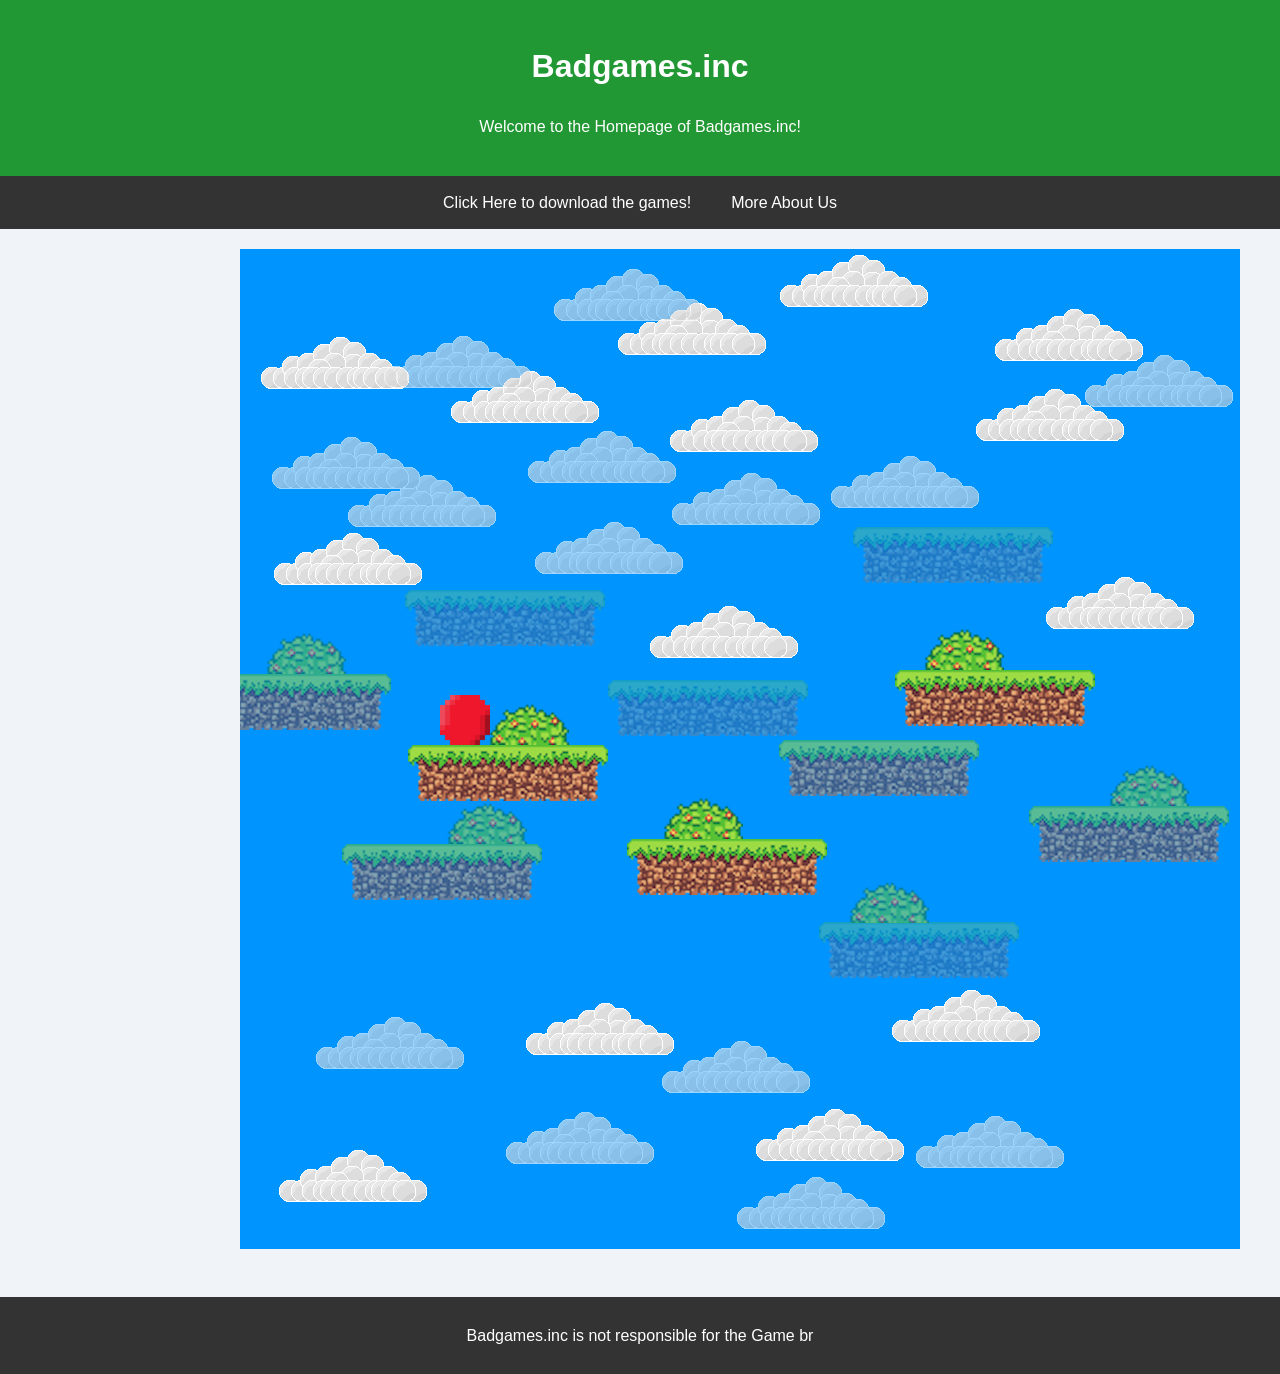
<file: index.html>
<!DOCTYPE html>
<html lang="en">
<head>
    <meta charset="UTF-8">
    <meta name="viewport" content="width=device-width, initial-scale=1.0">
    <title>Badgames.inc</title>
    <link rel="icon"href="logow.png">
    <link rel="stylesheet" href="style.css">
</head>
<body>
    <header>
        <h1>Badgames.inc</h1>
        <p> Welcome to the Homepage of Badgames.inc!</p>
    </header>

    <nav>
        <a href= games.html> Click Here to download the games!</a>
        <a href= worst.html> More About Us</a>
    </nav>

    <main>


        <img src="logo.png" this is an image>
    </main>

    <footer>
        <p> Badgames.inc is not responsible for the Game br</p>
    </footer>

</body>
</html>
</file>
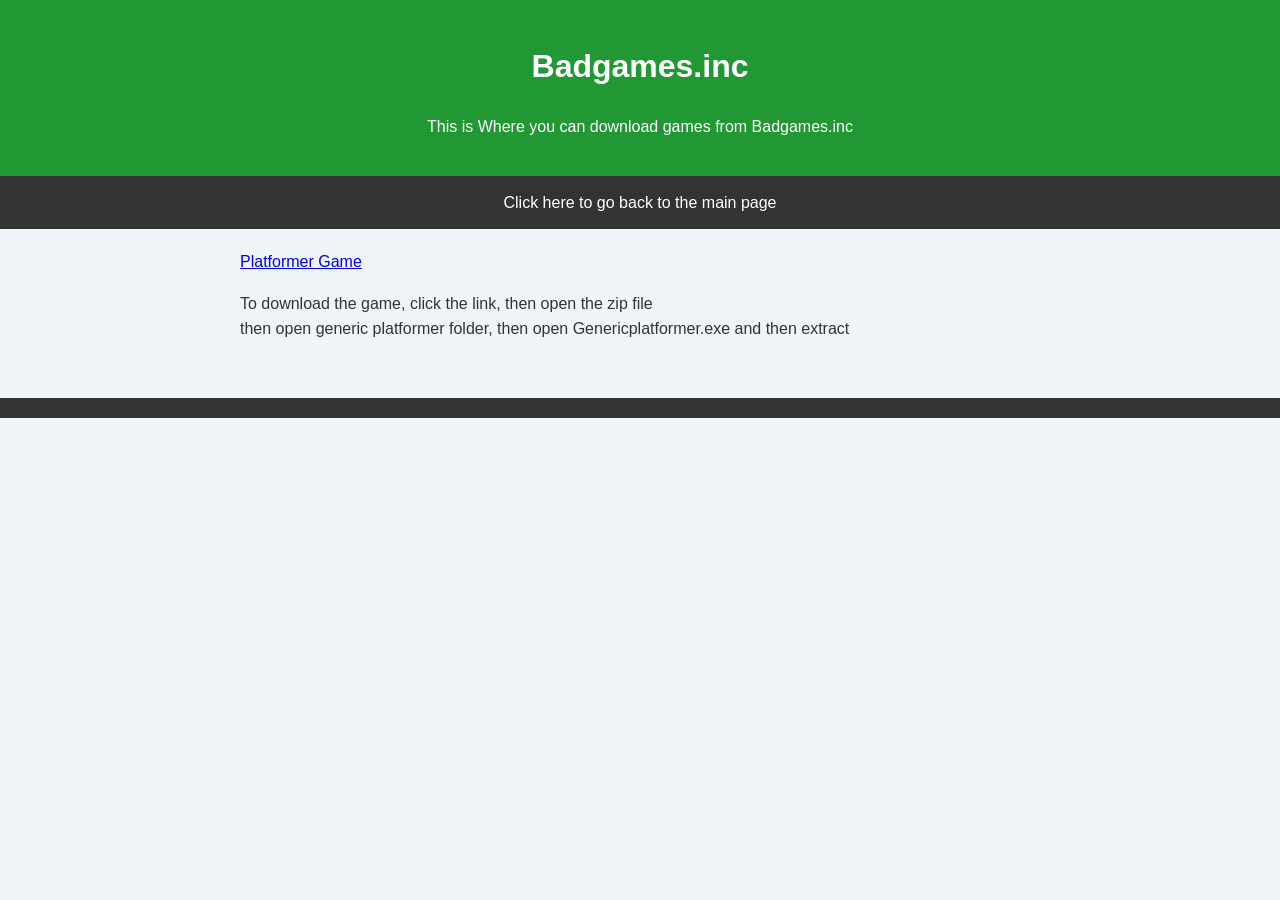
<file: games.html>
<!DOCTYPE html>
<html lang="en">
<head>
    <meta charset="UTF-8">
    <meta name="viewport" content="width=device-width, initial-scale=1.0">
    <title>Badgames.inc</title>
    <link rel="icon"href="logow.png">
    <link rel="stylesheet" href="style.css">
</head>
<body>
    <header>
        <h1>Badgames.inc</h1>
        <p>This is Where you can download games from Badgames.inc </p>
    </header>

    <nav>
        <a href= index.html> Click here to go back to the main page</a>
    </nav>

    <main>
            <a href= Genericplatformer.zip> Platformer Game </a><p> To download the game, click the link, then open the zip file<br> then open generic platformer folder, then open Genericplatformer.exe and then extract</p>
    </main>

    <footer>
        
    </footer>

</body>
</html>
</file>
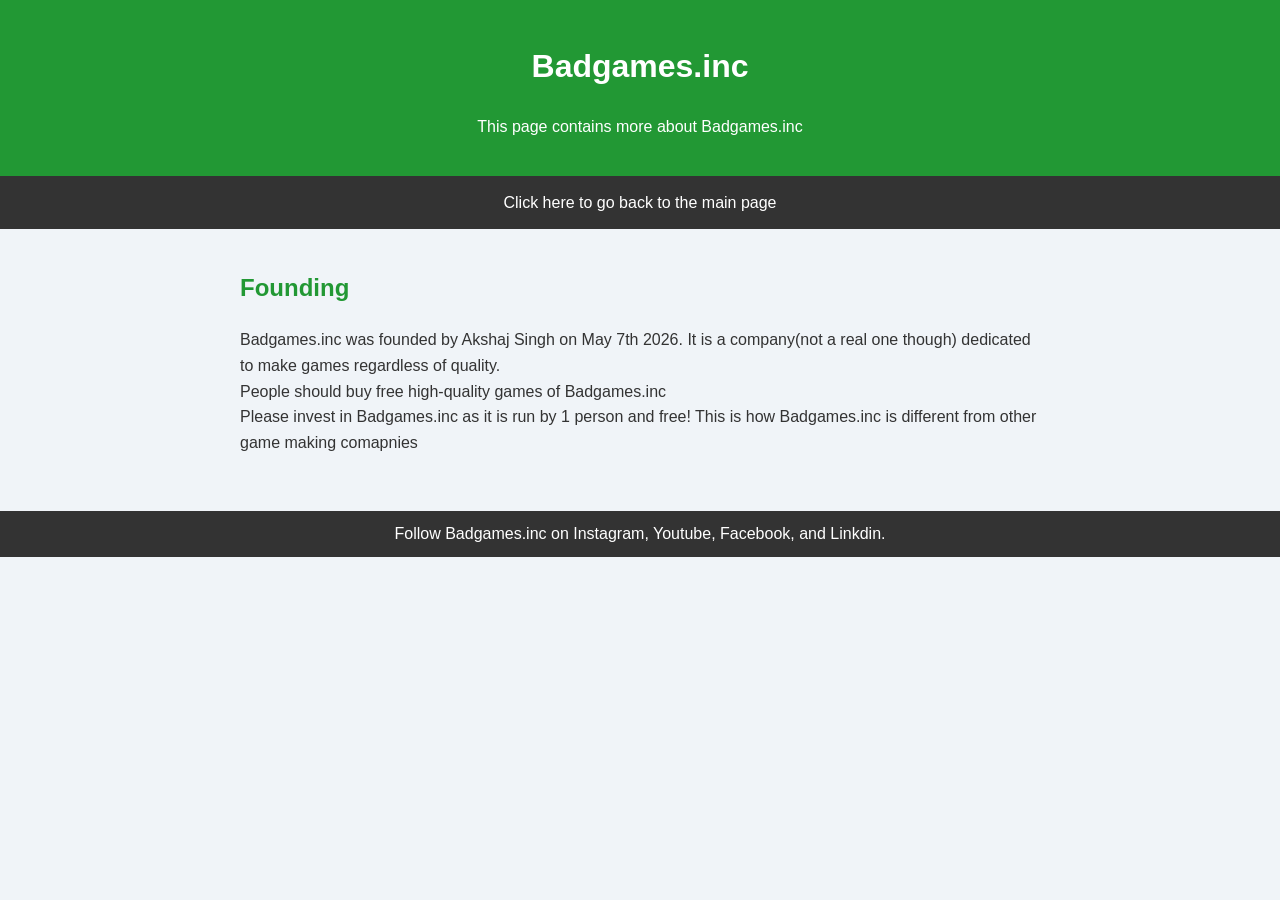
<file: worst.html>
<!DOCTYPE html>
<html lang="en">
<head>
    <meta charset="UTF-8">
    <meta name="viewport" content="width=device-width, initial-scale=1.0">
    <title>Badgames.inc</title>
    <link rel="icon"href="logow.png">
    <link rel="stylesheet" href="style.css">
</head>
<body>
    <header>
        <h1>Badgames.inc</h1>
        <p>This page contains more about Badgames.inc </p>
         
    </header>

    <nav>
        <a href= index.html> Click here to go back to the main page</a>
   </nav>

    <main>
      <h2>Founding</h2>
         <p>Badgames.inc was founded by Akshaj Singh on May 7th 2026. It is a company(not a real one though) dedicated to make games regardless of quality.<br>People should buy free high-quality games of Badgames.inc<br> Please invest in Badgames.inc as it is run by 1 person and free! This is how Badgames.inc is different from other game making comapnies<br></p>
    </main>

    <footer>
        Follow Badgames.inc on Instagram, Youtube, Facebook, and Linkdin.
    </footer>

</body>
</html>
</file>
<file: style.css>
/* General Styles */
body {
    font-family: Arial, sans-serif;
    margin: 0;
    background-color: #f0f4f8;
    color: #333;
    line-height: 1.6;
}

header {
    text-align: center;
    background-color: #229834;
    color: white;
    padding: 20px;
}

header .logo {
    width: 150px;
    height: auto;
}

nav {
    display: flex;
    justify-content: center;
    background-color: #333;
}

nav a {
    color: white;
    padding: 14px 20px;
    text-decoration: none;
}

nav a:hover {
    background-color: #575757;
}

main {
    padding: 20px;
    max-width: 800px;
    margin: auto;
}

h2 {
    color: #229834;
}

button {
    background-color: #229834;
    color: white;
    padding: 10px 20px;
    font-size: 16px;
    border: none;
    cursor: pointer;
    margin-top: 10px;
}

button:hover {
    background-color: #229834;
}

footer {
    text-align: center;
    background-color: #333;
    color: white;
    padding: 10px;
    margin-top: 20px;
}
</file>
